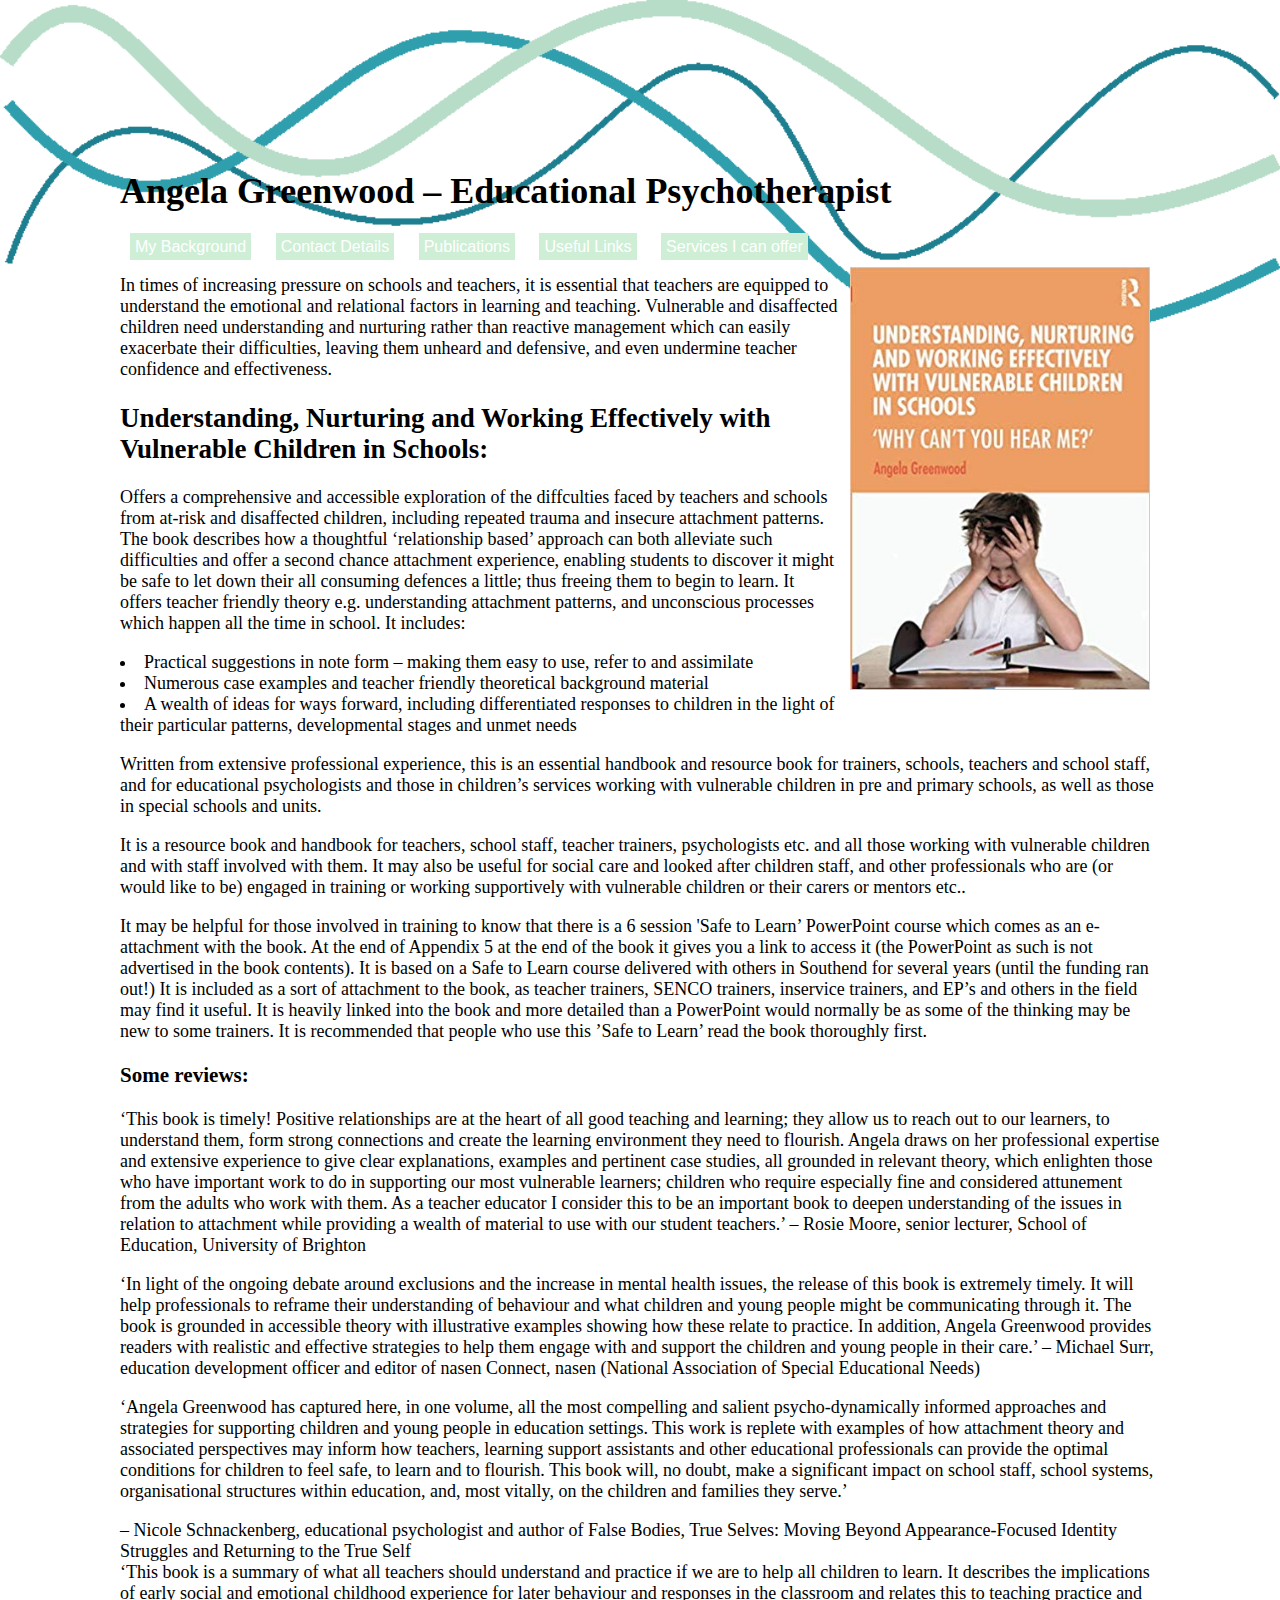
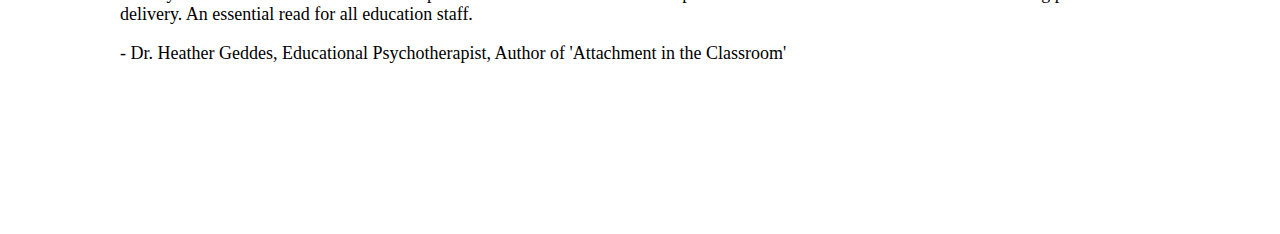
<file: nanny website/index.html>
<html>
<head>
  <title>Angela Greenwood</title>
  <link href="style.css" rel="stylesheet">
</head>
<body>
  <h1>Angela Greenwood – Educational Psychotherapist</h1>

  <div class="navigation">
    <a href="My Background.html">My Background</a>
    <a href="contact.html">Contact Details</a>
    <a href="publi.html">Publications</a>
    <a href="links.html">Useful Links</a>
    <a href="offer.html">Services I can offer</a>
  </div>

  <img src="images/book.jpg" style="float: right; margin: 10px; width: 300px;">

  <p>In times of increasing pressure on schools and teachers, it is essential that teachers are equipped to understand the emotional and relational factors in learning and teaching. Vulnerable and disaffected children need understanding and nurturing rather than reactive management which can easily exacerbate their difficulties, leaving them unheard and defensive, and even undermine teacher confidence and effectiveness.</p>
  <h2>Understanding, Nurturing and Working Effectively with Vulnerable Children in Schools:</h2>
  <p>Offers a comprehensive and accessible exploration of the diffculties faced by teachers and schools from at-risk and disaffected children, including repeated trauma and insecure attachment patterns. The book describes how a thoughtful ‘relationship based’ approach can both alleviate such difficulties and offer a second chance attachment experience, enabling students to discover it might be safe to let down their all consuming defences a little; thus freeing them to begin to learn.  It      offers teacher friendly theory e.g. understanding attachment patterns, and unconscious processes which happen all the time in school. It includes:</p>
  <li>Practical suggestions in note form – making them easy to use, refer to and assimilate</li>
  <li>Numerous case examples and teacher friendly theoretical background material</li>
  <li>A wealth of ideas for ways forward, including differentiated responses to children in the light of their particular patterns, developmental stages and unmet needs</li>
  <p>Written from extensive professional experience, this is an essential handbook and resource book for trainers, schools, teachers and school staff, and for educational psychologists and those in children’s services working with vulnerable children in pre and primary schools, as well as those in special schools and units.</p>
  <p>It is a resource book and handbook for teachers, school staff, teacher trainers, psychologists etc. and all those working with vulnerable children and with staff involved with them.  It may also be useful for social care and looked after children staff, and other professionals who are (or would like to be) engaged in training or working supportively with vulnerable children or their carers or mentors etc.. </p>
  <p>It may be helpful for those involved in training to know that there is a 6 session 'Safe to Learn’ PowerPoint course which comes as an e-attachment with the book. At the end of Appendix 5 at the end of the book it gives you a link to access it (the PowerPoint as such is not advertised in the book contents). It is based on a Safe to Learn course delivered with others in Southend for several years (until the funding ran out!) It is included as a sort of attachment to the book, as teacher trainers, SENCO trainers, inservice trainers, and EP’s and others in the field may find it useful. It is heavily linked into the book and more detailed than a PowerPoint would normally be as some of the thinking may be new to some trainers. It is recommended that people who use this ’Safe to Learn’  read the book thoroughly first.</p>
  <h3>Some reviews:</h3>
  <p>‘This book is timely! Positive relationships are at the heart of all good teaching and learning; they allow us to reach out to our learners, to understand them, form strong connections and create the learning environment they need to flourish. Angela draws on her professional expertise and extensive experience to give clear explanations, examples and pertinent case studies, all grounded in relevant theory, which enlighten those who have important work to do in supporting our most vulnerable learners; children who require especially fine and considered attunement from the adults who work with them. As a teacher educator I consider this to be an important book to deepen understanding of the issues in relation to attachment while providing a wealth of material to use with our student teachers.’																– Rosie Moore, senior lecturer, School of Education, University of Brighton</p>
  <p>‘In light of the ongoing debate around exclusions and the increase in mental health issues, the release of this book is extremely timely. It will help professionals to reframe their understanding of behaviour and what children and young people might be communicating through it. The book is grounded in accessible theory with illustrative examples showing how these relate to practice. In addition, Angela Greenwood provides readers with realistic and effective strategies to help them engage with and support the children and young people in their care.’																								– Michael Surr, education development officer and editor of nasen Connect, nasen (National Association of Special Educational Needs)</p>
  <p>‘Angela Greenwood has captured here, in one volume, all the most compelling and salient psycho-dynamically informed approaches and strategies for supporting children and young people in education settings. This work is replete with examples of how attachment theory and associated perspectives may inform how teachers, learning support assistants and other educational professionals can provide the optimal conditions for children to feel safe, to learn and to flourish. This book will, no doubt, make a significant impact on school staff, school systems, organisational structures within education, and, most vitally, on the children and families they serve.’
  <p> – Nicole Schnackenberg, educational psychologist and author of False Bodies, True Selves: Moving Beyond Appearance-Focused Identity Struggles and Returning to the True Self
  <br>‘This book is a summary of what all teachers should understand and practice if we are to help all children to learn. It describes the implications of early social and emotional childhood experience for later behaviour and responses in the classroom and relates this to teaching practice and delivery. An essential read for all education staff.
  <p>- Dr. Heather Geddes, Educational Psychotherapist, Author of 'Attachment in the Classroom'</p>

</body>
</html>
</file>
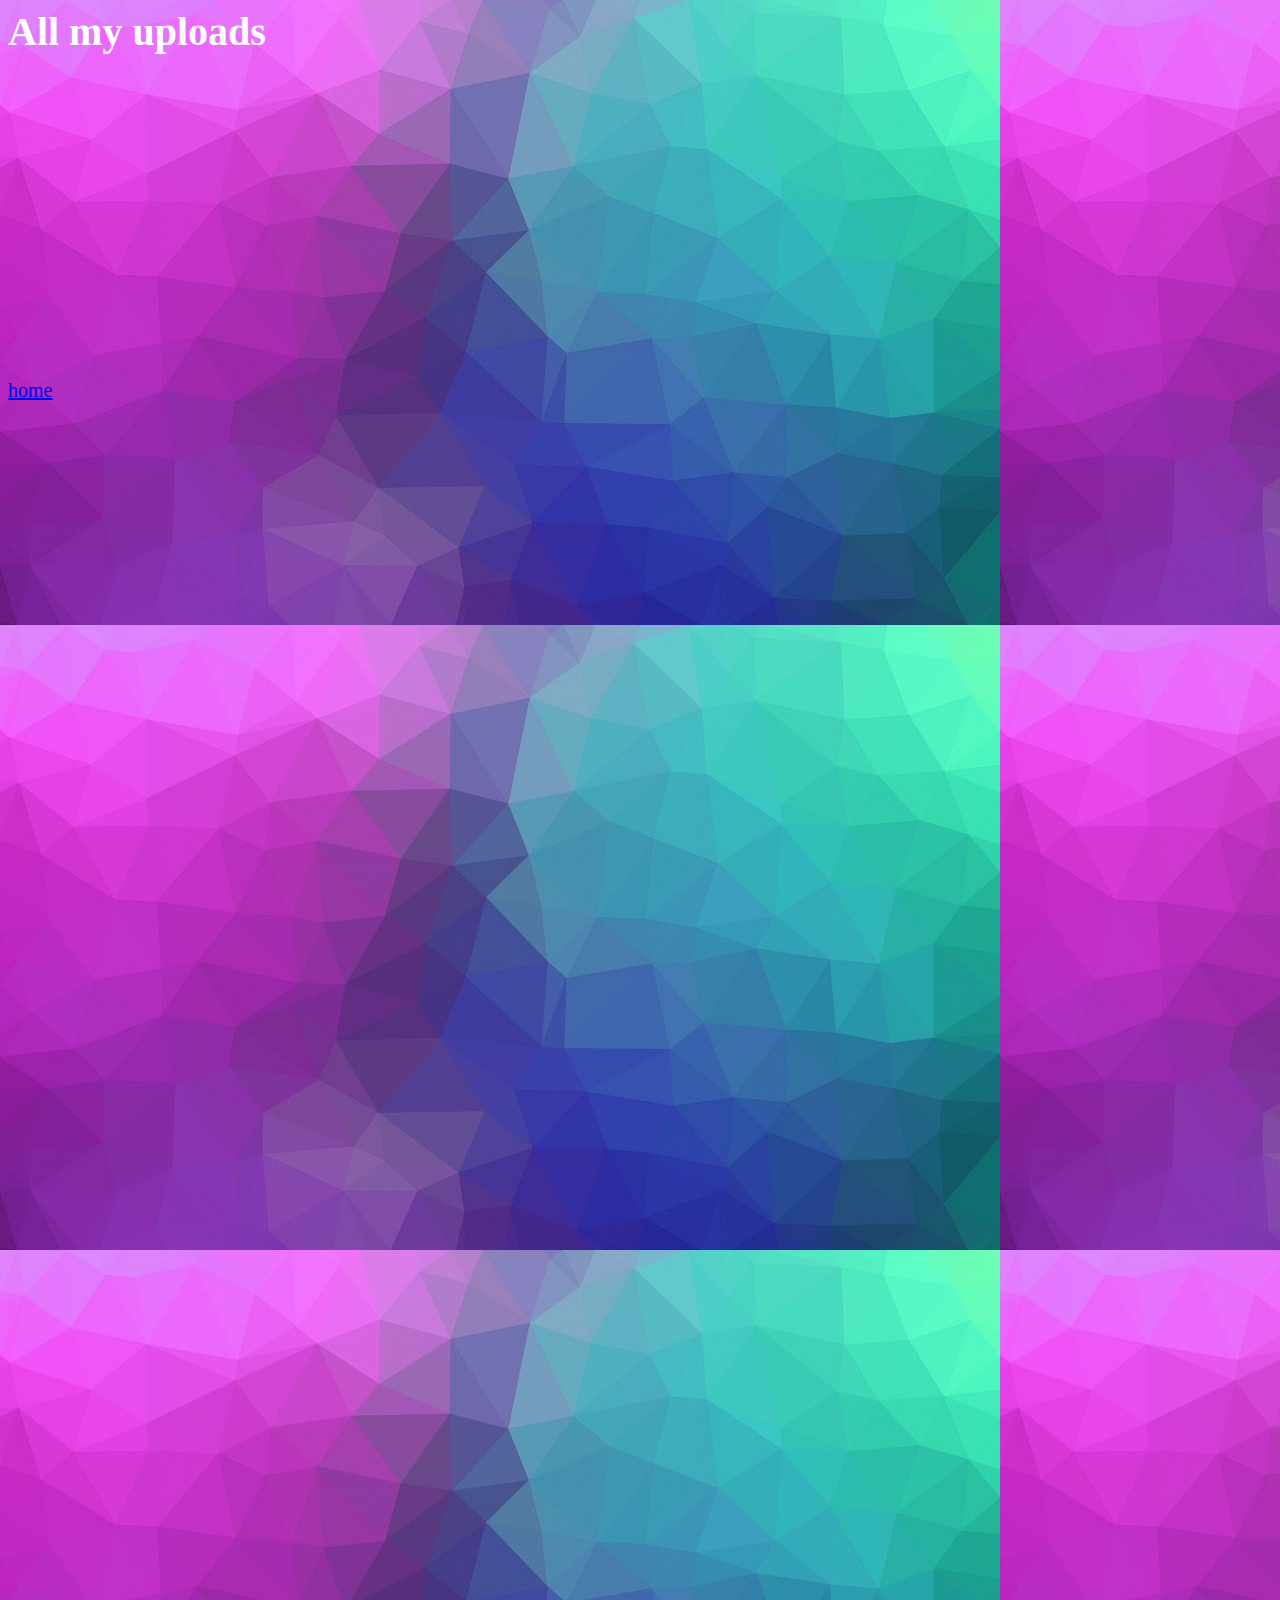
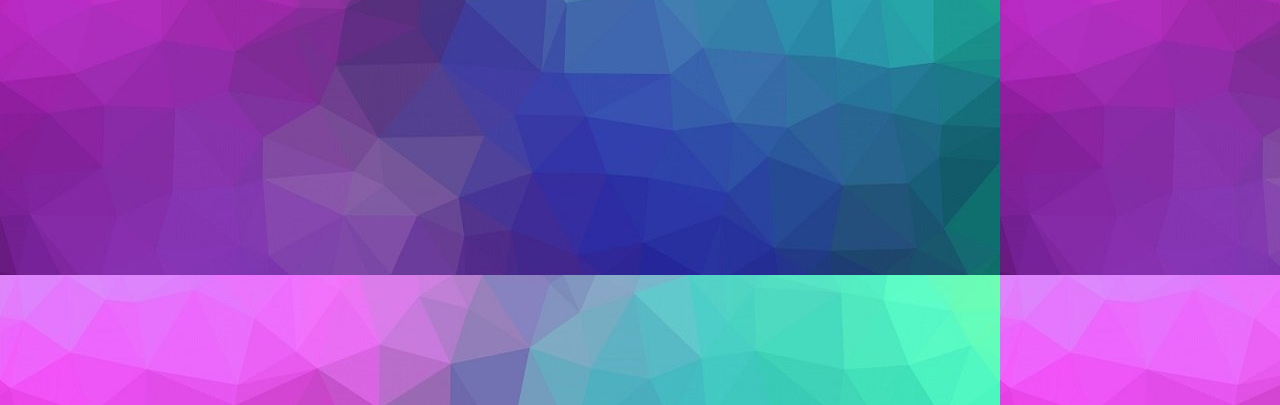
<file: uploads.html>
</head>
<body>
  <style>
  body {

      color: white;
      background-color: #00AFA4;
      text-decoration: none;
      font-size: 20px;
      font-family: "calibri";
      background-image: url("backy.jpg");
    }
    

  </style>
<h1>All my uploads</h1>

<a href="index.html">home</a>










<iframe width="560" height="315" src="https://www.youtube.com/embed/zxQRso3c-WA" frameborder="0" allow="accelerometer; autoplay; encrypted-media; gyroscope; picture-in-picture" allowfullscreen></iframe>
<iframe width="560" height="315" src="https://www.youtube.com/embed/OXcYdkz7wyw" frameborder="0" allow="accelerometer; autoplay; encrypted-media; gyroscope; picture-in-picture" allowfullscreen></iframe>
<iframe width="560" height="315" src="https://www.youtube.com/embed/8pOwhxN26U8" frameborder="0" allow="accelerometer; autoplay; encrypted-media; gyroscope; picture-in-picture" allowfullscreen></iframe>
<iframe width="560" height="315" src="https://www.youtube.com/embed/cq9dqiWuKRM" frameborder="0" allow="accelerometer; autoplay; encrypted-media; gyroscope; picture-in-picture" allowfullscreen></iframe>
<iframe width="560" height="315" src="https://www.youtube.com/embed/Etf4fRT7AeY" frameborder="0" allow="accelerometer; autoplay; encrypted-media; gyroscope; picture-in-picture" allowfullscreen></iframe>
<iframe width="560" height="315" src="https://www.youtube.com/embed/XpQGHbSnhIs" frameborder="0" allow="accelerometer; autoplay; encrypted-media; gyroscope; picture-in-picture" allowfullscreen></iframe>
<iframe width="560" height="315" src="https://www.youtube.com/embed/XMAYfCsNIss" frameborder="0" allow="accelerometer; autoplay; encrypted-media; gyroscope; picture-in-picture" allowfullscreen></iframe>
<iframe width="560" height="315" src="https://www.youtube.com/embed/xgTmC1Z5oxE" frameborder="0" allow="accelerometer; autoplay; encrypted-media; gyroscope; picture-in-picture" allowfullscreen></iframe>
<iframe width="560" height="315" src="https://www.youtube.com/embed/yuAPb-gARik" frameborder="0" allow="accelerometer; autoplay; encrypted-media; gyroscope; picture-in-picture" allowfullscreen></iframe>
<iframe width="560" height="315" src="https://www.youtube.com/embed/SLcEpGtNZC8" frameborder="0" allow="accelerometer; autoplay; encrypted-media; gyroscope; picture-in-picture" allowfullscreen></iframe>
<iframe width="560" height="315" src="https://www.youtube.com/embed/ti7LnSLThuw" frameborder="0" allow="accelerometer; autoplay; encrypted-media; gyroscope; picture-in-picture" allowfullscreen></iframe>
</file>
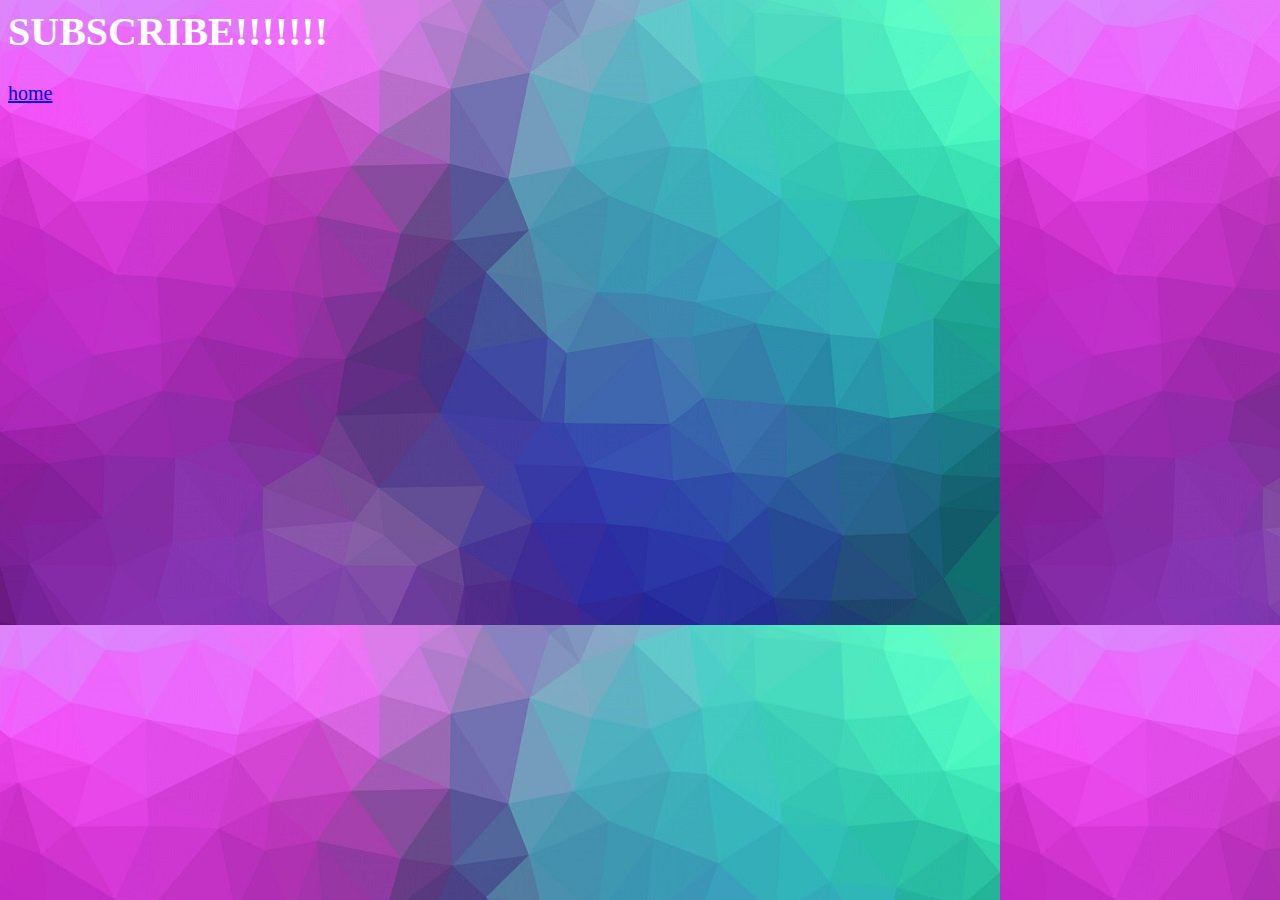
<file: youtubepromo.html>
<style>
body {

    color: white;
    background-color: #00AFA4;
    text-decoration: none;
    font-size: 20px;
    font-family: "calibri";
    background-image: url("backy.jpg");
  }
  

</style>
</head>
<body>
<h1>SUBSCRIBE!!!!!!!</h1>

<a href="index.html">home</a>


<iframe src="https://scratch.mit.edu/projects/294498375/embed" width="100%" height="600" frameborder="0"></iframe>
</file>
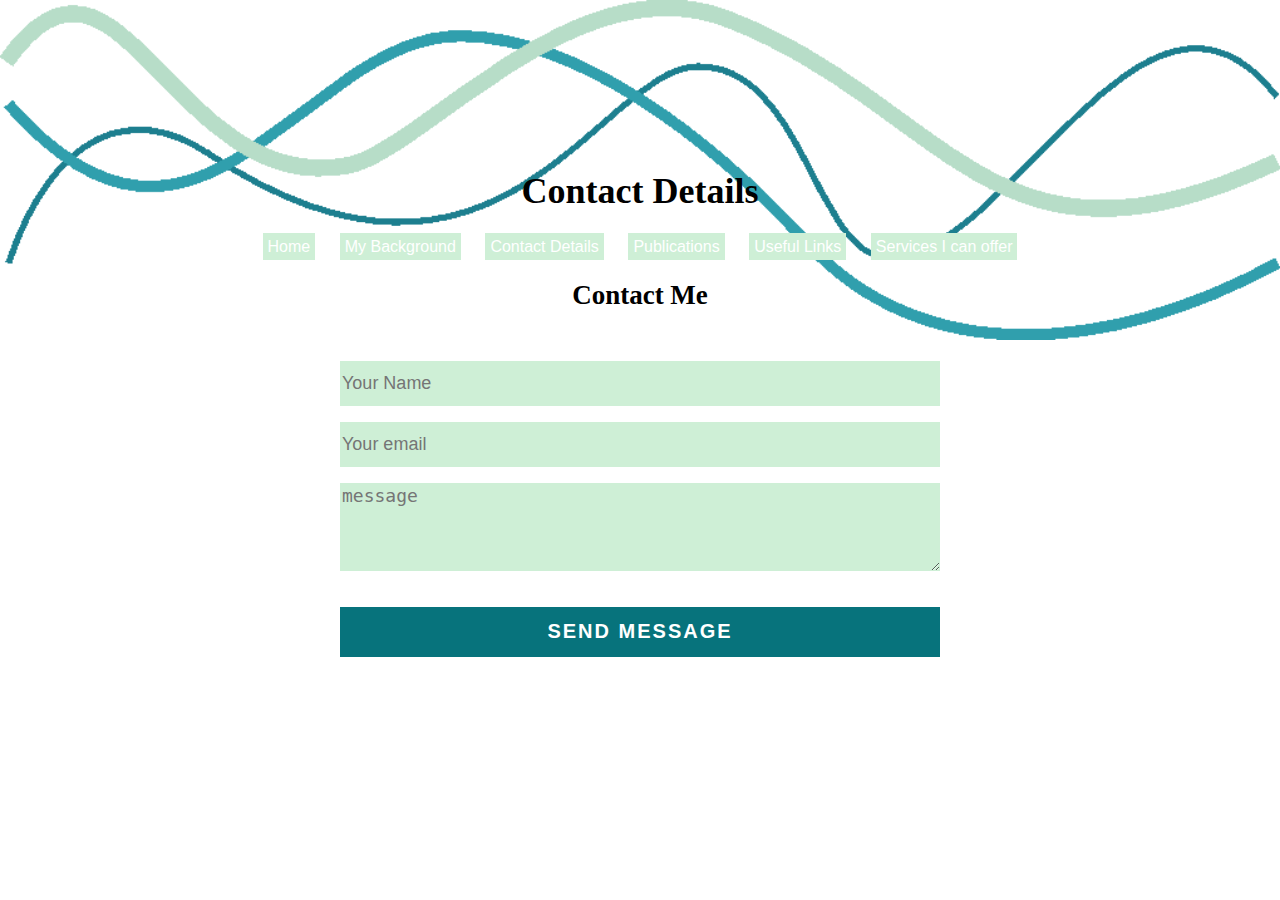
<file: nanny website/contact.html>
<html>
<head>
  <title>Angela Greenwood</title>
  <link rel="stylesheet" type="text/css" href="style.css">
</head>
<body>
    <div class="contact-form">
      <h1>Contact Details</h1>

      <div class="navigation">
        <a href="index.html">Home</a>
        <a href="My Background.html">My Background</a>
        <a href="contact.html">Contact Details</a>
        <a href="publi.html">Publications</a>
        <a href="links.html">Useful Links</a>
        <a href="offer.html">Services I can offer</a>
      </div>

      <div class="contact-title">
        <h2>Contact Me</h2>



      </div>

      <div class="contact-form">

        <form id="contact-form" method="post" action="contact-form-handler.php">
          <input name="name" type="text" class="form-control" placeholder="Your Name" required><br>

          <input name=" email" type="email" class="form-control" placeholder="Your email" required><br>

          <textarea name="massage" class="form-control" placeholder="message" rows="4" required></textarea><br>

          <input type="submit" class="form-control submit" value="SEND MESSAGE">
      </form>

      </div>
    </div>
</body>
</html>
</file>
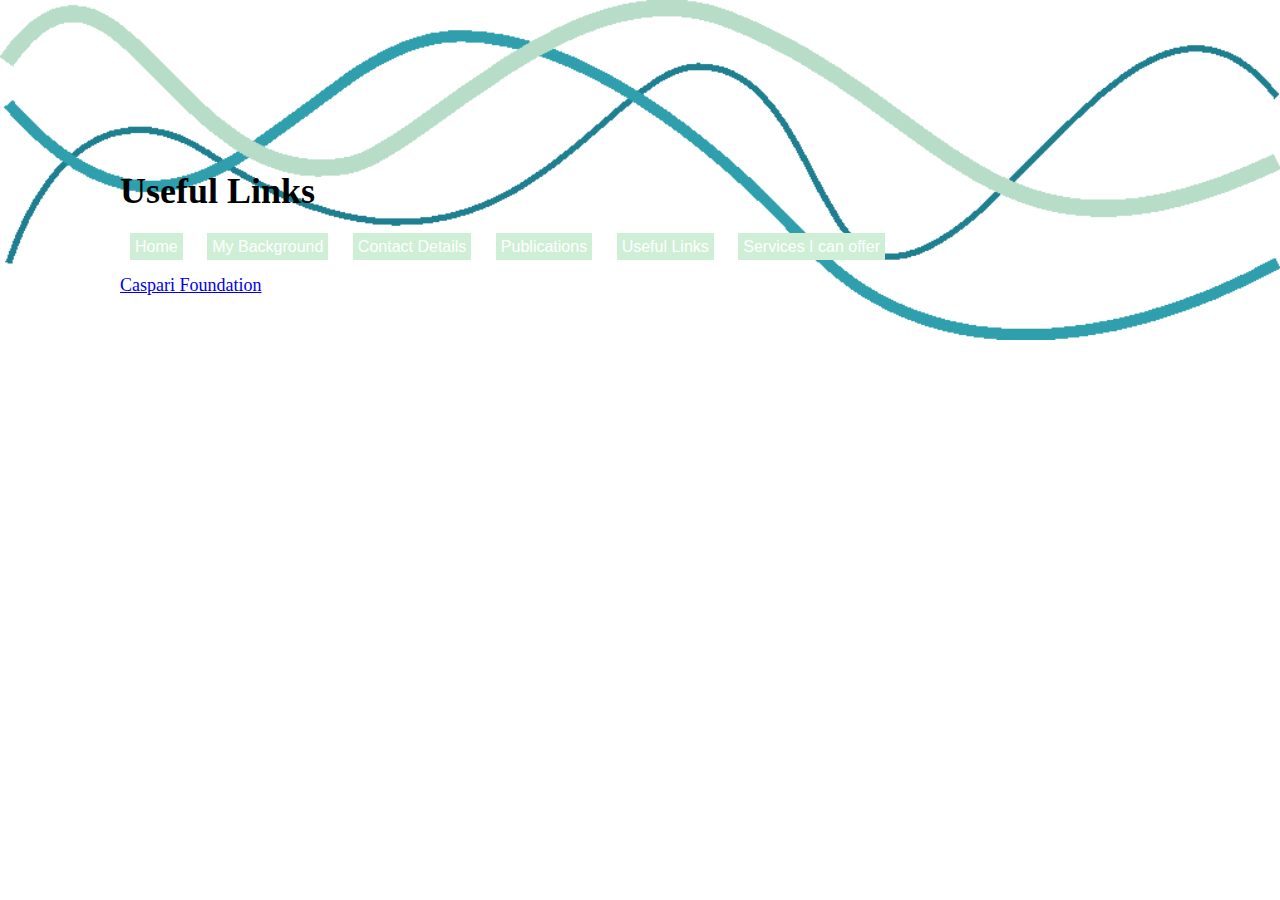
<file: nanny website/links.html>
<html>
<head>
  <title>Angela Greenwood</title>
  <link href="style.css" rel="stylesheet">
</head>
<body>
    <h1>Useful Links</h1>

    <div class="navigation">
      <a href="index.html">Home</a>
      <a href="My Background.html">My Background</a>
      <a href="contact.html">Contact Details</a>
      <a href="publi.html">Publications</a>
      <a href="links.html">Useful Links</a>
      <a href="offer.html">Services I can offer</a>
    </div>
    <p> </p>
    <a href="https://www.caspari.org.uk/">Caspari Foundation</a>

  </body>
  </html>
</file>
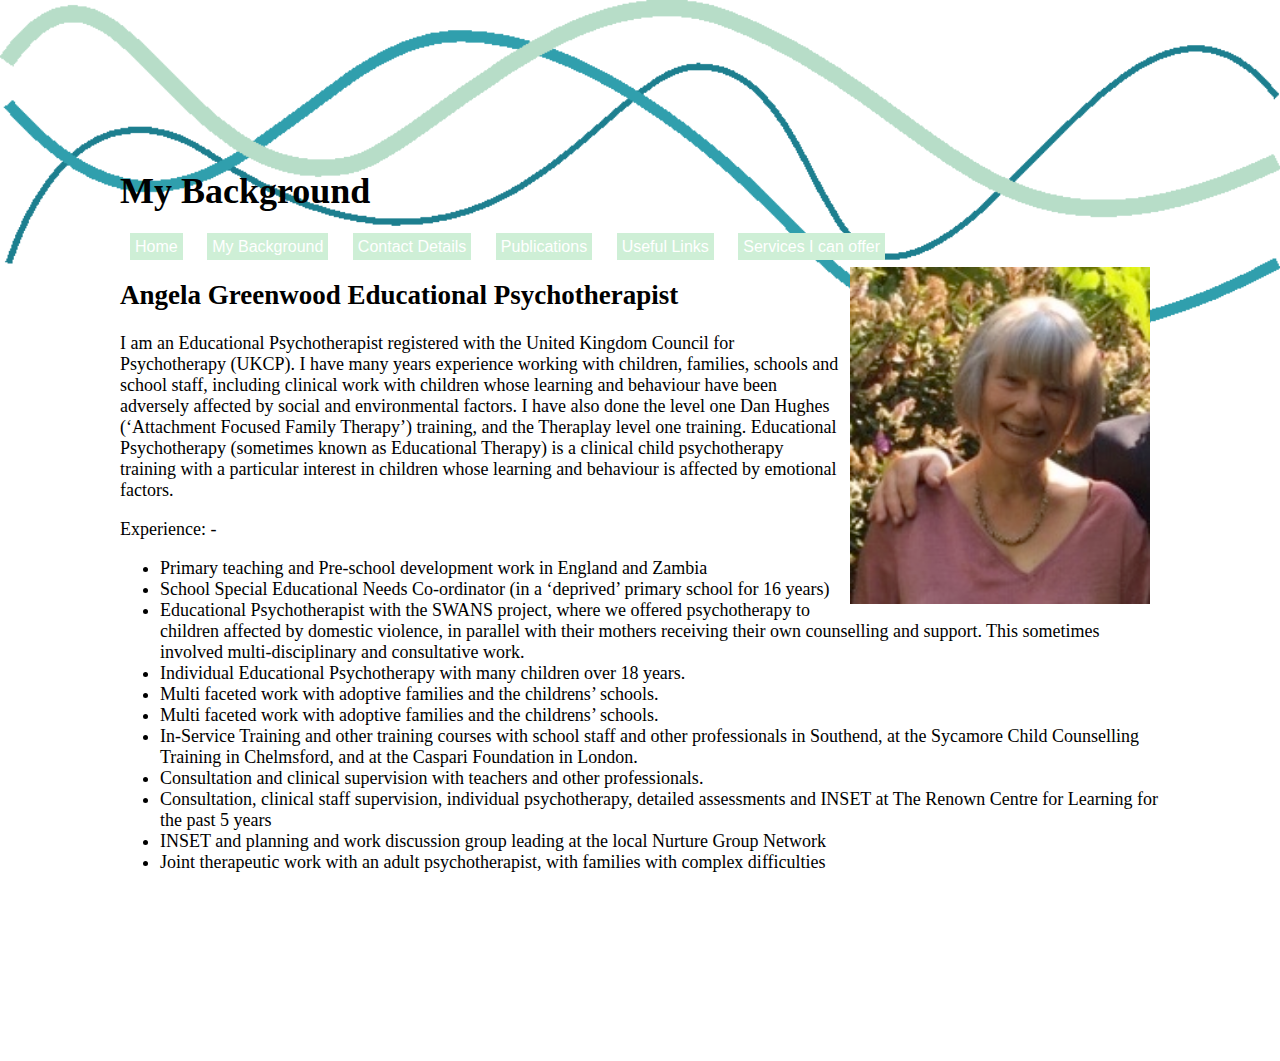
<file: nanny website/My Background.html>
<html>
<head>
  <title>Angela Greenwood</title>
<link href="style.css" rel="stylesheet">
</head>
<body>
  <style>
    body {
      colour: #c4fff5;
    }
    </style>

  <h1>My Background</h1>

  <div class="navigation">
    <a href="index.html">Home</a>
    <a href="My Background.html">My Background</a>
    <a href="contact.html">Contact Details</a>
    <a href="publi.html">Publications</a>
    <a href="links.html">Useful Links</a>
    <a href="offer.html">Services I can offer</a>
  </div>

   <img src="images/angela.jpg" style="float: right; margin: 10px; width: 300px;">
  <h2>Angela Greenwood Educational Psychotherapist</h2>

    <p>I am an Educational Psychotherapist registered with the United Kingdom Council for Psychotherapy (UKCP). I have many years experience working with children, families, schools and school staff, including clinical work with children whose learning and behaviour have been adversely affected by social and environmental factors. I have also done the level one Dan Hughes (‘Attachment Focused Family Therapy’) training, and the Theraplay level one training.
    Educational Psychotherapy (sometimes known as Educational Therapy) is a clinical child psychotherapy training with a particular interest in children whose learning and behaviour is affected by emotional factors.</p>
    <p>Experience: -</p>

    <ul>
      <li>Primary teaching and Pre-school development work in England and Zambia</li>
      <li>School Special Educational Needs Co-ordinator (in a ‘deprived’ primary school for 16 years)</li>
      <li>Educational Psychotherapist with the SWANS project, where we offered psychotherapy to children affected by domestic violence, in parallel with their mothers receiving their own counselling and support. This sometimes involved multi-disciplinary and consultative work.</li>
      <li>Individual Educational Psychotherapy with many children over 18 years.</li>
      <li>Multi faceted work with adoptive families and the childrens’ schools.</li>
      <li>Multi faceted work with adoptive families and the childrens’ schools.</li>
      <li>In-Service Training and other training courses with school staff and other professionals in Southend, at the Sycamore Child Counselling Training in Chelmsford, and at the Caspari Foundation in London.</li>
      <li>Consultation and clinical supervision with teachers and other professionals.</li>
      <li>Consultation, clinical staff supervision, individual psychotherapy, detailed assessments and INSET at The Renown Centre for Learning for the past 5 years</li>
      <li>INSET and planning and work discussion group leading at the local Nurture Group Network</li>
      <li>Joint therapeutic work with an adult psychotherapist, with families with complex difficulties</li>
    </ul>
</file>
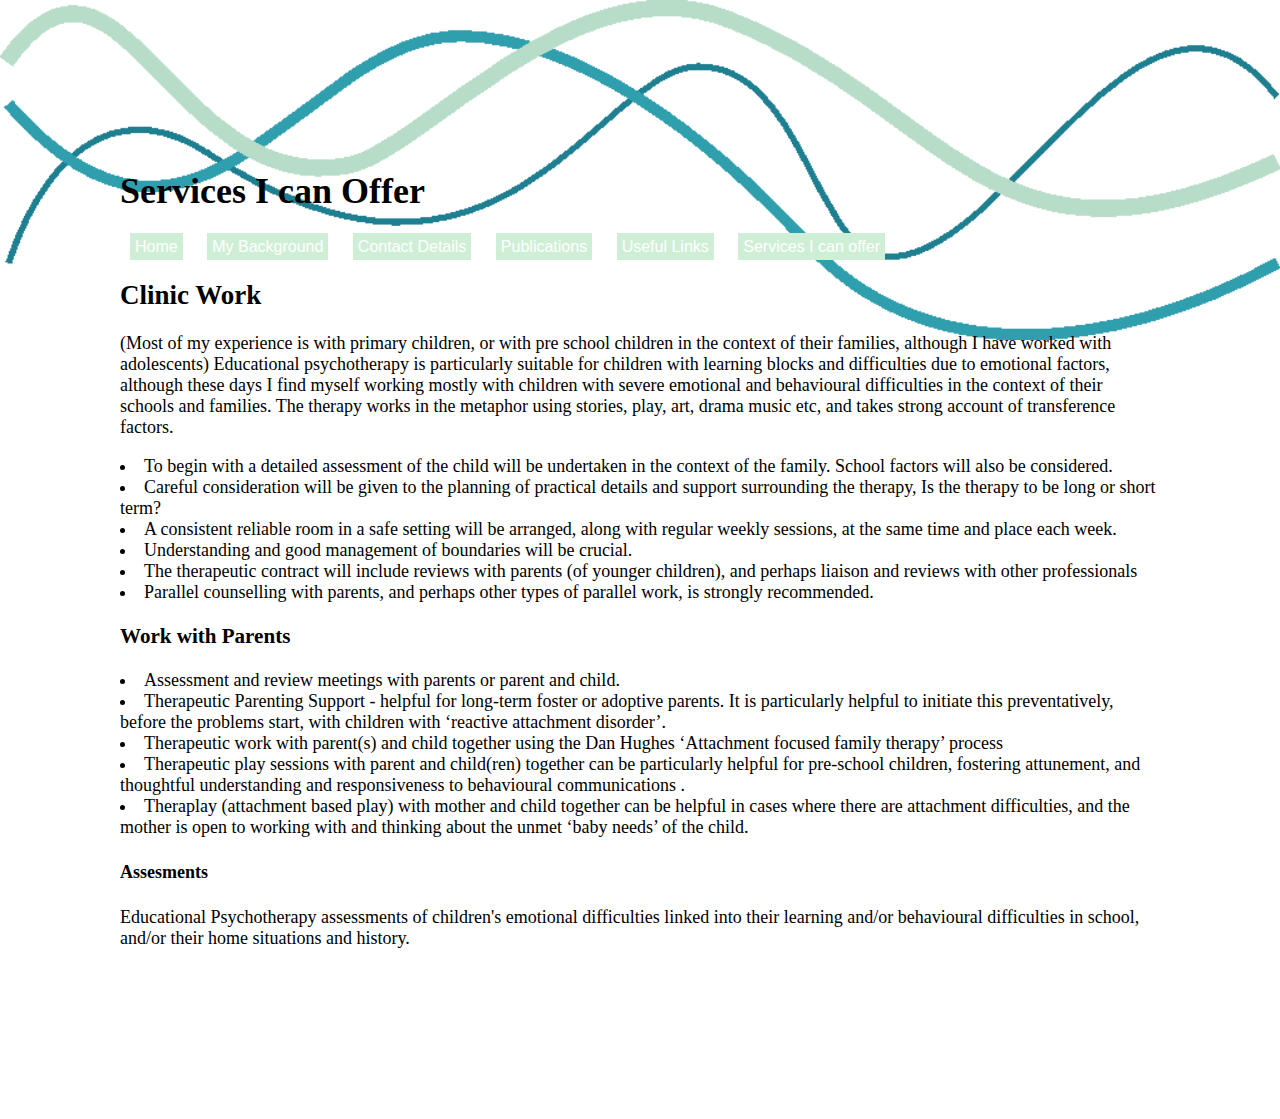
<file: nanny website/offer.html>
<html>
<head>
  <title>Angela Greenwood</title>
  <link href="style.css" rel="stylesheet">
</head>
<body>
    <h1>Services I can Offer</h1>

    <div class="navigation">
      <a href="index.html">Home</a>
      <a href="My Background.html">My Background</a>
      <a href="contact.html">Contact Details</a>
      <a href="publi.html">Publications</a>
      <a href="links.html">Useful Links</a>
      <a href="offer.html">Services I can offer</a>
    </div>
    
      <h2>Clinic Work</h2>
      <p>(Most of my experience is with primary children, or with pre school children in the context of their families, although I have worked with adolescents)
Educational psychotherapy is particularly suitable for children with learning blocks and difficulties due to emotional factors, although these days I find myself working mostly with children with severe emotional and behavioural difficulties in the context of their schools and families. The therapy works in the metaphor using stories, play, art, drama music etc, and takes strong account of transference factors.</p>
<li>To begin with a detailed assessment of the child will be undertaken in the context of the family. School factors will also be considered.</li>
<li>Careful consideration will be given to the planning of practical details and support surrounding the therapy, Is the therapy to be long or short term? </li>
<li>A consistent reliable room in a safe setting will be arranged, along with  regular weekly sessions, at the same time and place each week.</li>
<li>Understanding and good management of boundaries will be crucial.</li>
<li>The therapeutic contract will include reviews with parents (of younger children), and perhaps liaison and reviews with other professionals</li>
<li>Parallel counselling with parents, and perhaps other types of parallel work, is strongly recommended.</li>
<h3>Work with Parents</h3>
<li>Assessment and review meetings with parents or parent and child.</li>
<li>Therapeutic Parenting Support - helpful for long-term foster or adoptive parents. It is particularly helpful to initiate this preventatively, before the problems start, with children with ‘reactive attachment disorder’.</li>
<li>Therapeutic work with parent(s) and child together using the Dan Hughes ‘Attachment focused family therapy’ process</li>
<li>Therapeutic play sessions with parent and child(ren) together can be particularly helpful for pre-school children, fostering attunement, and thoughtful understanding and responsiveness to behavioural communications .</li>
<li>Theraplay (attachment based play) with mother and child together can be helpful in cases where there are attachment difficulties, and the mother is open to working with and thinking about the unmet ‘baby needs’ of the child.</li>
<h4>Assesments</h4>
<p>Educational Psychotherapy assessments of children's emotional difficulties linked into their learning and/or behavioural difficulties in school, and/or their home situations and history.</p>
</file>
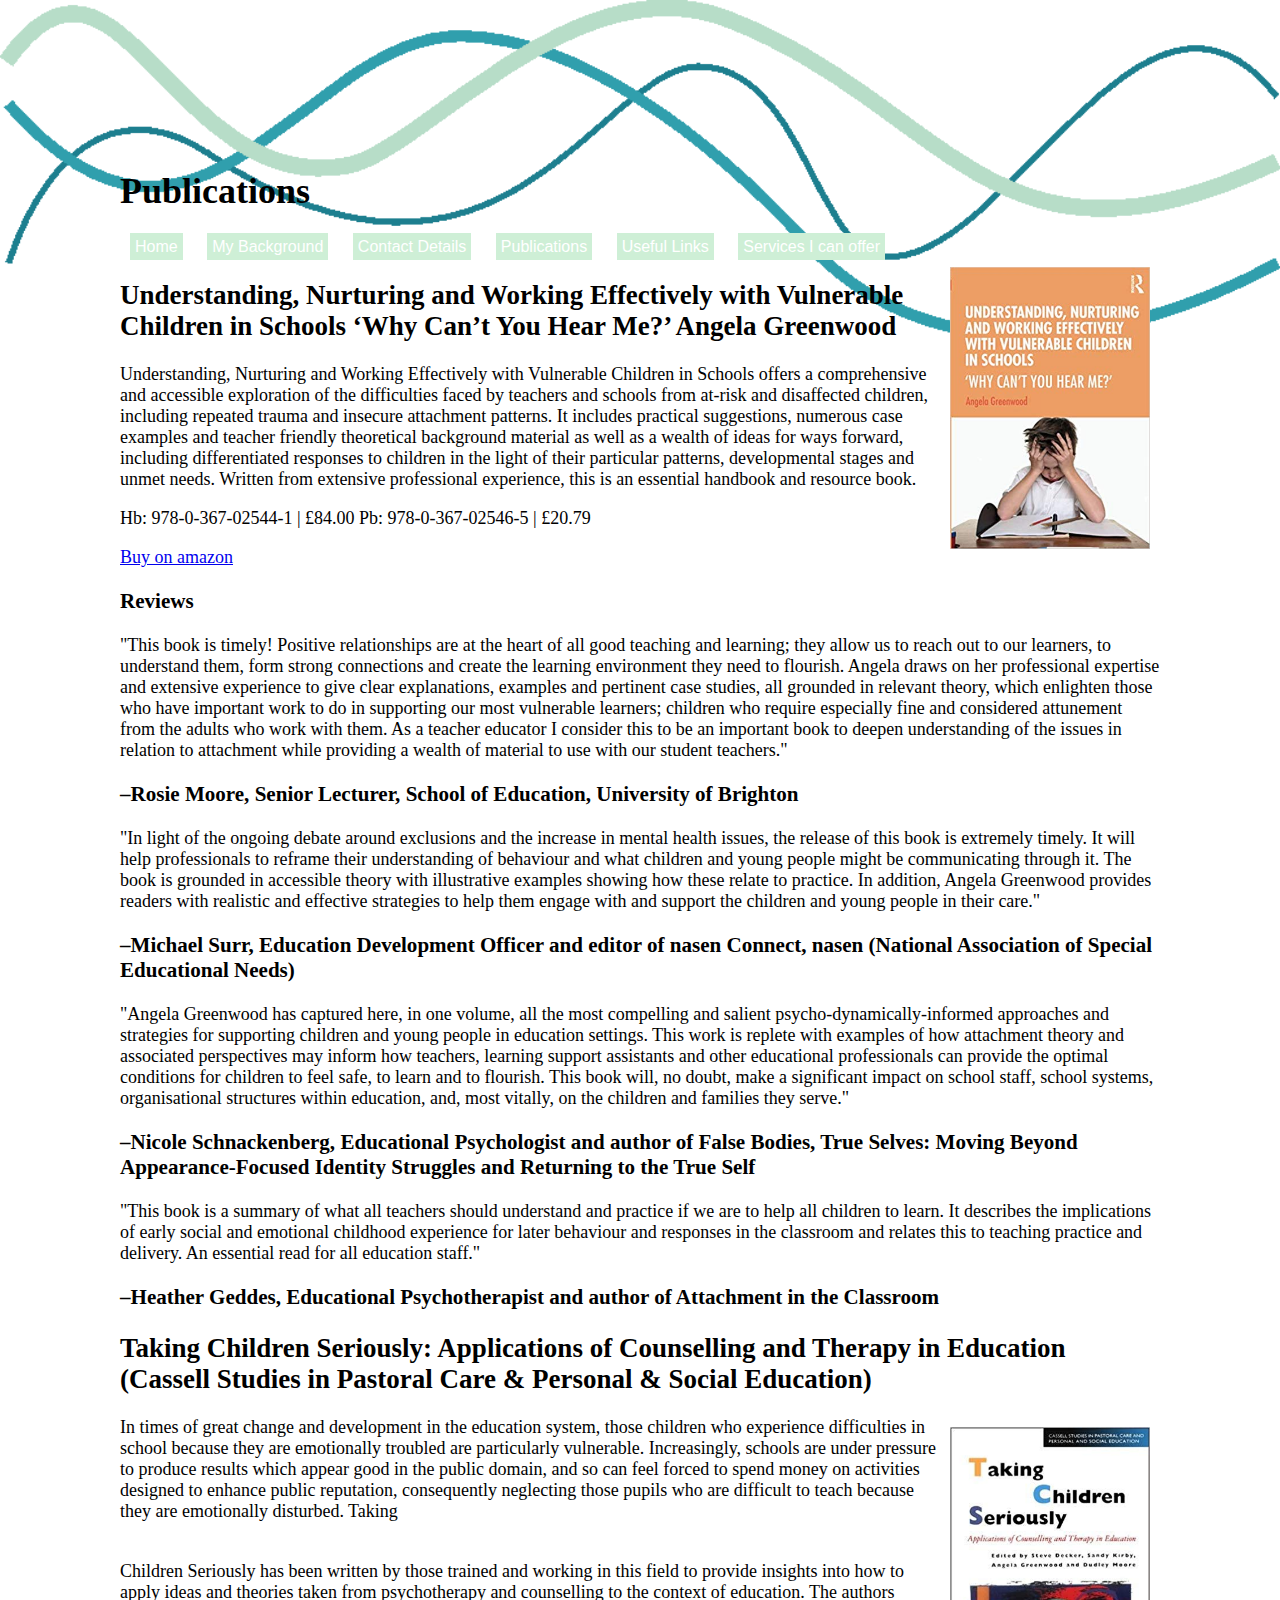
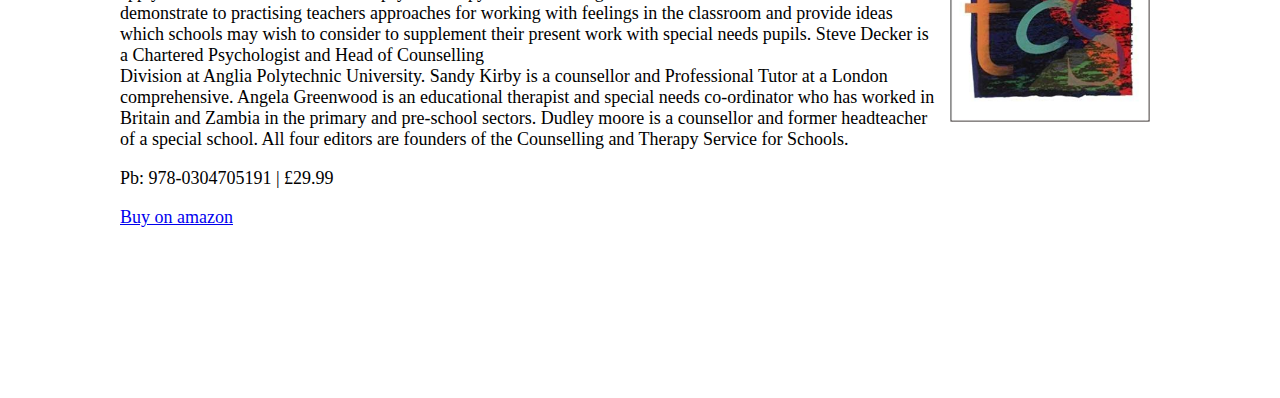
<file: nanny website/publi.html>
<html>
<head>
  <title>Angela Greenwood</title>
  <link href="style.css" rel="stylesheet">
 </head>
<body>
    <h1>Publications</h1>

    <div class="navigation">
      <a href="index.html">Home</a>
      <a href="My Background.html">My Background</a>
      <a href="contact.html">Contact Details</a>
      <a href="publi.html">Publications</a>
      <a href="links.html">Useful Links</a>
      <a href="offer.html">Services I can offer</a>
    </div>

    <img src="images/book.jpg" style="float: right; margin: 10px; width: 200px;">

    <h2>Understanding, Nurturing and Working Effectively with Vulnerable Children in Schools

    ‘Why Can’t You Hear Me?’

    Angela Greenwood</h2>
    <p>Understanding, Nurturing and Working Effectively with Vulnerable Children in Schools offers a comprehensive and accessible exploration of the difficulties faced by teachers and schools from at-risk and disaffected children, including repeated trauma and insecure attachment patterns. It includes practical suggestions, numerous case examples and teacher friendly theoretical background material as

    well as a wealth of ideas for ways forward, including differentiated responses to children in the light of their

    particular patterns, developmental stages and unmet needs. Written from extensive professional experience, this is an essential handbook and resource book.</p>
    <p>Hb: 978-0-367-02544-1 | £84.00

    Pb: 978-0-367-02546-5 | £20.79</p>

    <a href="https://www.amazon.co.uk/Understanding-Nurturing-Effectively-Vulnerable-Children/dp/0367025469/ref=sr_1_1?qid=1568364314&refinements=p_27%3AAngela+Greenwood&s=books&sr=1-1&text=Angela+Greenwood">Buy on amazon</a>

    <h3>Reviews</h3>
    <p>"This book is timely! Positive relationships are at the heart of all good teaching and learning; they allow us to reach out to our learners, to understand them, form strong connections and create the learning environment they need to flourish. Angela draws on her professional expertise and extensive experience to give clear explanations, examples and pertinent case studies, all grounded in relevant theory, which enlighten those who have important work to do in supporting our most vulnerable learners; children who require especially fine and considered attunement from the adults who work with them. As a teacher educator I consider this to be an important book to deepen understanding of the issues in relation to attachment while providing a wealth of material to use with our student teachers."</p>
    <h3>–Rosie Moore, Senior Lecturer, School of Education, University of Brighton</h3>
    <p>"In light of the ongoing debate around exclusions and the increase in mental health issues, the release of this book is extremely timely. It will help professionals to reframe their understanding of behaviour and what children and young people might be communicating through it. The book is grounded in accessible theory with illustrative examples showing how these relate to practice. In addition, Angela Greenwood provides readers with realistic and effective strategies to help them engage with and support the children and young people in their care."</p>
    <h3>–Michael Surr, Education Development Officer and editor of nasen Connect, nasen (National Association of Special Educational Needs)</h3>
    <p>"Angela Greenwood has captured here, in one volume, all the most compelling and salient psycho-dynamically-informed approaches and strategies for supporting children and young people in education settings. This work is replete with examples of how attachment theory and associated perspectives may inform how teachers, learning support assistants and other educational professionals can provide the optimal conditions for children to feel safe, to learn and to flourish. This book will, no doubt, make a significant impact on school staff, school systems, organisational structures within education, and, most vitally, on the children and families they serve."</p>
    <h3>–Nicole Schnackenberg, Educational Psychologist and author of False Bodies, True Selves: Moving Beyond Appearance-Focused Identity Struggles and Returning to the True Self</h3>
    <p>"This book is a summary of what all teachers should understand and practice if we are to help all children to learn. It describes the implications of early social and emotional childhood experience for later behaviour and responses in the classroom and relates this to teaching practice and delivery. An essential read for all education staff."</p>
    <h3>–Heather Geddes, Educational Psychotherapist and author of Attachment in the Classroom</h3>
    <h2>Taking Children Seriously: Applications of Counselling and Therapy in Education (Cassell Studies in Pastoral Care & Personal & Social Education)</h2>
    <img src="images/book2.jpg" style="float: right; margin: 10px; width: 200px;">
    <p>In times of great change and development in the education system, those children who experience difficulties in school because they are emotionally troubled are particularly vulnerable. Increasingly, schools are under pressure to produce results which appear good in the public domain, and so can feel forced to spend money on activities designed to enhance public reputation, consequently neglecting those pupils who are difficult to teach because they are emotionally disturbed. Taking</p> <br>Children Seriously has been written by those trained and working in this field to provide insights into how to apply ideas and theories taken from psychotherapy and counselling to the context of education. The authors demonstrate to practising teachers approaches for working with feelings in the classroom and provide ideas which schools may wish to consider to supplement their present work with special needs pupils. Steve Decker is a Chartered Psychologist and Head of Counselling <br>Division at Anglia Polytechnic University. Sandy Kirby is a counsellor and Professional Tutor at a London comprehensive. Angela Greenwood is an educational therapist and special needs co-ordinator who has worked in Britain and Zambia in the primary and pre-school sectors. Dudley moore is a counsellor and former headteacher of a special school. All four editors are founders of the Counselling and Therapy Service for Schools.
    <p>Pb: 978-0304705191 | £29.99</p>
    <a href="https://www.amazon.co.uk/Taking-Children-Seriously-Applications-Counselling/dp/0304705195/ref=sr_1_2?keywords=angela+greenwood&qid=1569075388&s=gateway&sr=8-2">Buy on amazon</a>
  

</body>
</html>
</file>
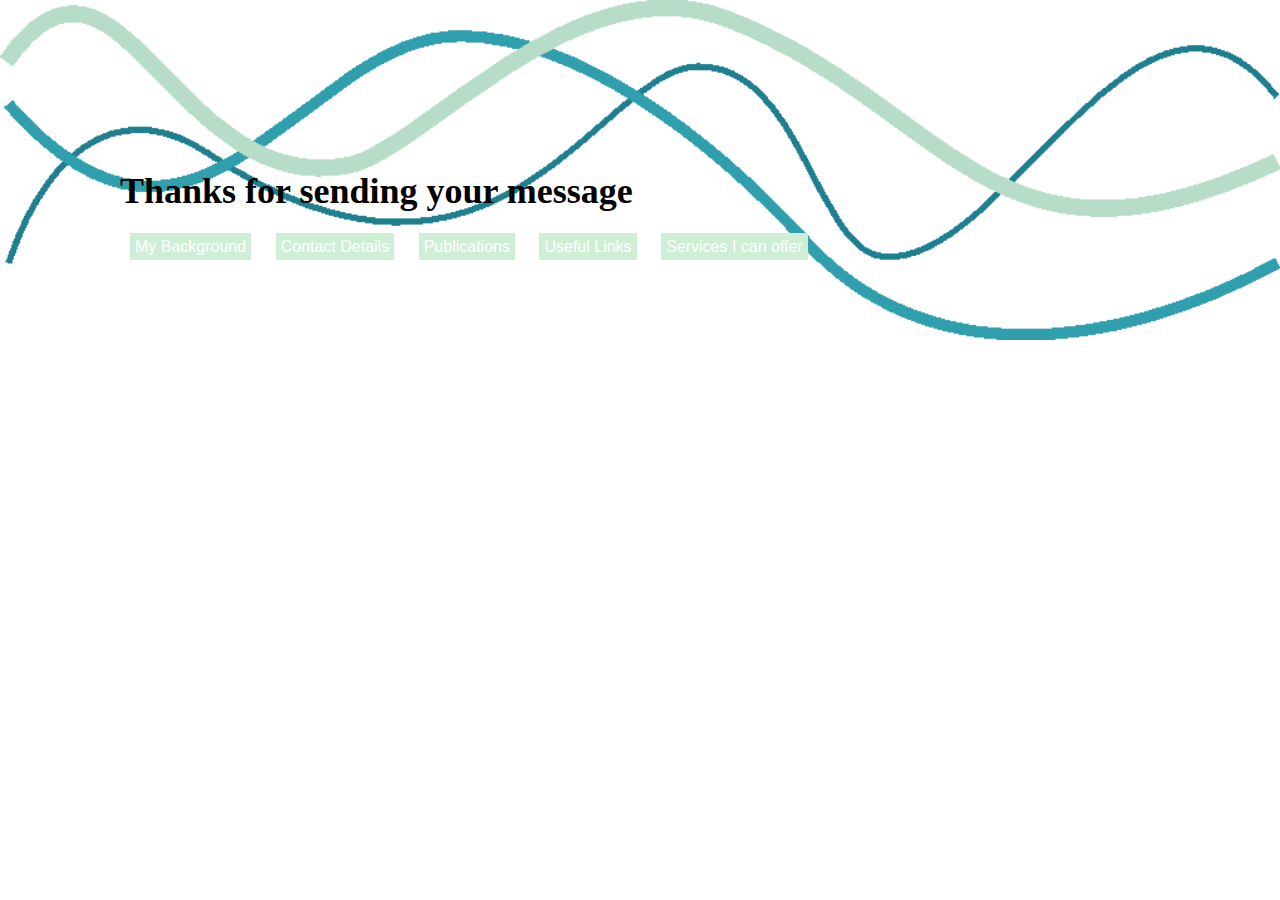
<file: nanny website/thank.html>
<html>
<head>
  <title>Angela Greenwood</title>
  <link href="style.css" rel="stylesheet">
</head>
<body>
  <h1>Thanks for sending your message</h1>

  <div class="navigation">
    <a href="My Background.html">My Background</a>
    <a href="contact.html">Contact Details</a>
    <a href="publi.html">Publications</a>
    <a href="links.html">Useful Links</a>
    <a href="offer.html">Services I can offer</a>
  </div>
</body>
</html>
</file>
<file: nanny website/style.css>
body {
  margin: 70px;
  padding: 150px;
  background: white;
  background-image: url(images/wavylines.gif);
  background-repeat: no-repeat;
  background-size: contain;
  font-family: sans-serif;
  color: black;
  font-family: "calibri";
  font-size: 18px;
  padding: 100px 50px;
}

.contact-form {
  text-align: center;
}

.h1 {
  font-family: sans-serif;
}

.navigation a:link {
  color: white;
  background-color: #ceefd6;
  text-decoration: none;
  font-size: 16px;
  font-family: sans-serif;
  margin: 10px;
  border-style: solid;
  border-width: 5px;
  border-color: transparent;
}

.Contact-Me{
  margin-top: 100px;
  color: black;
  text-transform: uppercase;
  transition: all 4s ease-in-out;
}
.Contact-Me h2{
  font-size: 32px;
  line-hight: 10px;
}
.Contact-Me h3{
  font-size: 16px;
}
form{
  margin-top: 50px;
  transition:all 4s ease-in-out;
}
.form-control{
  width: 600px;
  background: #ceefd6;
  border: none;
  outline: none;
  boder-bottom: 1px solid gray;
  color: black;
  font-size: 18px;
  margin-bottom: 16px;
}
input{
  height: 45px;
}
form .submit{
  background: #07737c;
  border-color: transparent;
  color: #fff;
  font-size: 20px;
  font-weight: bold;
  letter-spacing: 2px;
  height: 50px;
  margin-top: 20px;
}
form .submit:hover{
  backgroundcolour: #00AFA4;
  cursor: pointer;
}
</file>
